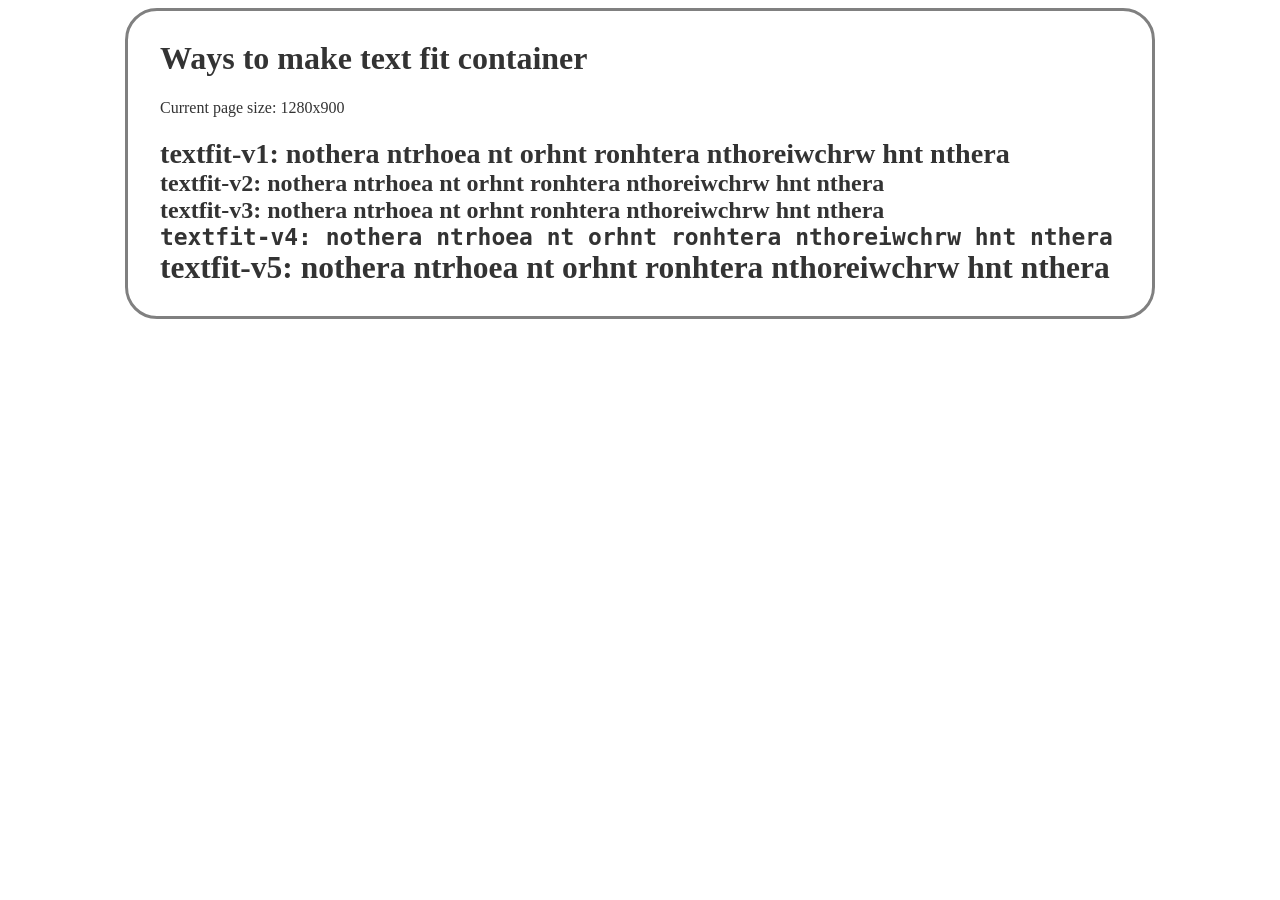
<file: experiments/text-fitting-in-container/index.html>
<!doctype html>
<html lang="en">

<head>
	<meta charset="utf-8">
	<meta name="viewport" content="width=device-width, initial-scale=1">
	<title> Ways to make text fit container </title>
	<link href="data:" rel="icon">
	<link href="styles.css" rel="stylesheet">
	<script deref src="script.js"></script>
</head>

<body>
	<main>
		<header>
			<h1>Ways to make text fit container </h1>
		</header>
		<p>
			Current page size: <span id=size>???</span>
		</p>
		<h1 class=textfit>
			<span class="textfit-v1">nothera ntrhoea nt orhnt ronhtera nthoreiwchrw hnt nthera</span>
			<span class="textfit-v2">nothera ntrhoea nt orhnt ronhtera nthoreiwchrw hnt nthera</span>
			<span class="textfit-v3">nothera ntrhoea nt orhnt ronhtera nthoreiwchrw hnt nthera</span>
			<span class="textfit-v4">nothera ntrhoea nt orhnt ronhtera nthoreiwchrw hnt nthera</span>
			<span class="textfit-v5">nothera ntrhoea nt orhnt ronhtera nthoreiwchrw hnt nthera</span>
		</h1>
	</main>
</body>

</html>
</file>
<file: experiments/text-fitting-in-container/styles.css>
@media (prefers-color-scheme: dark) {
	body { background:  #333; color: white; }
}

@media (prefers-color-scheme: light) {
	body { background:  #white; color: #333; }
}

@media only screen and (max-width: 499px) {
	* {
		/* color: red !important; */
		background-color: red !important;
		/* border-color: red !important; */
	}
}

h1 > *  {
	display: block;
}

main {
	margin: auto;
	max-width: 120ch;
	border: 3px solid gray;
	padding: 1ch 4ch;
	border-radius: 4ch;
}

.textfit-v1 {
	font-size: 2.2vw;
}


.textfit {
	container: container / inline-size;
	.textfit-v2 {
		font-size: 2.5cqw;
	}
}

.textfit {
	.textfit-v2 {
		font-size: 2.5cqw;
	}
}

.textfit-v3 {
	font-size: 2.5cqw;
}

.textfit-v4 {
	font-family: monospace;
	font-size: calc(100cqw*1.65/69);
}

.textfit-v5 {
	container-size: inline-size;
	text-wrap: nowrap;
}
</file>
